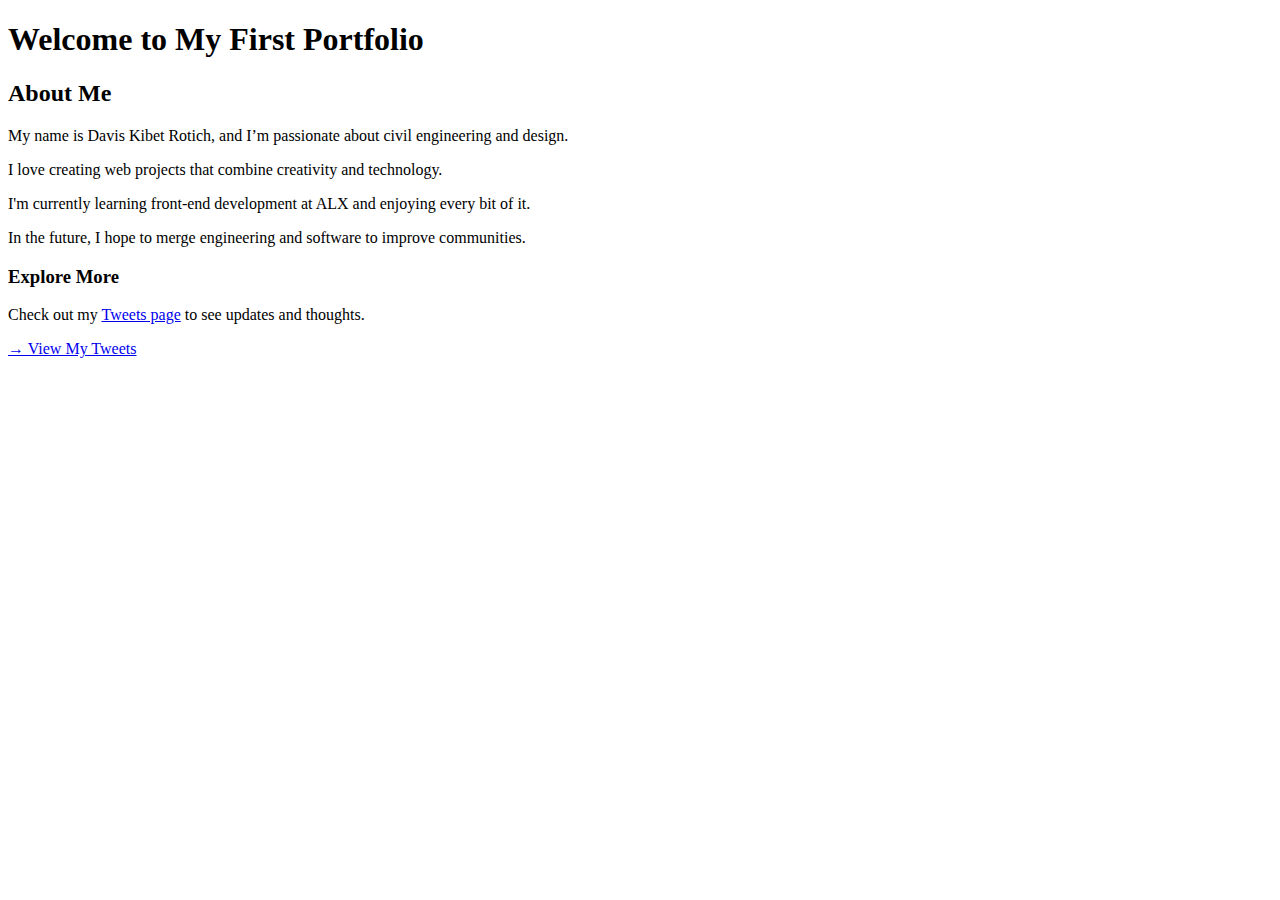
<file: html_basic/index.html>
<!DOCTYPE html>
<html lang="en">
<head>
  <meta charset="UTF-8">
  <title>My First Portfolio</title>
</head>
<body>

  <h1>Welcome to My First Portfolio</h1>

  <h2>About Me</h2>
  <p>My name is Davis Kibet Rotich, and I’m passionate about civil engineering and design.</p>
  <p>I love creating web projects that combine creativity and technology.</p>
  <p>I'm currently learning front-end development at ALX and enjoying every bit of it.</p>
  <p>In the future, I hope to merge engineering and software to improve communities.</p>

  <h3>Explore More</h3>
  <p>
    Check out my <a href="tweets.html">Tweets page</a> to see updates and thoughts.
  </p>
<p><a href="tweets.html">→ View My Tweets</a></p>


</body>
</html>
</file>
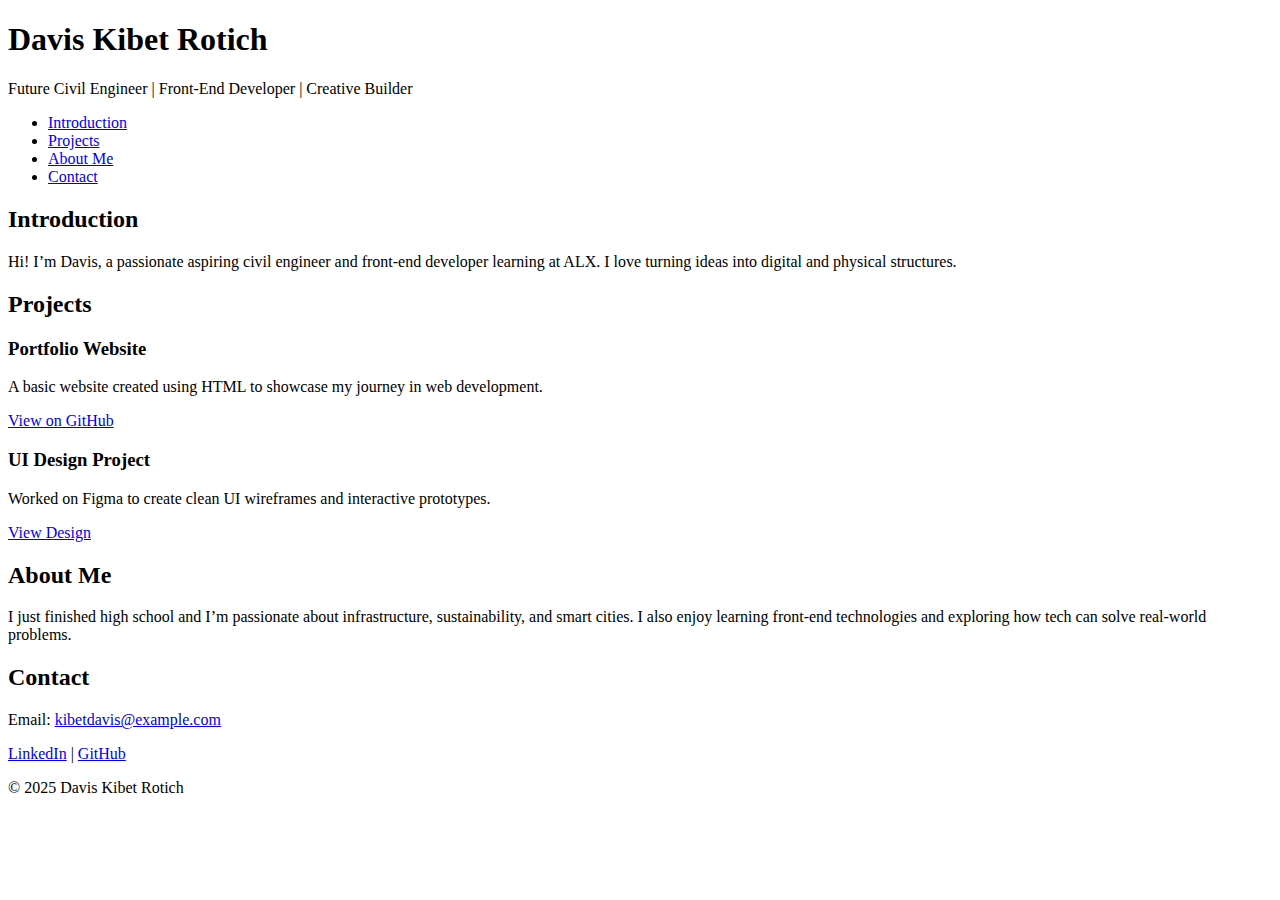
<file: portfolio/index.html>
<!DOCTYPE html>
<html lang="en">
<head>
  <meta charset="utf-8">
  <title>Davis Kibet Rotich - Personal Portfolio</title>
</head>
<body>

  <header>
    <h1>Davis Kibet Rotich</h1>
    <p>Future Civil Engineer | Front-End Developer | Creative Builder</p>
  </header>

  <nav>
    <ul>
      <li><a href="#introduction">Introduction</a></li>
      <li><a href="#projects">Projects</a></li>
      <li><a href="#about">About Me</a></li>
      <li><a href="#contact">Contact</a></li>
    </ul>
  </nav>

  <section id="introduction">
    <h2>Introduction</h2>
    <p>Hi! I’m Davis, a passionate aspiring civil engineer and front-end developer learning at ALX. I love turning ideas into digital and physical structures.</p>
  </section>

  <section id="projects">
    <h2>Projects</h2>

    <article class="project">
      <h3>Portfolio Website</h3>
      <p>A basic website created using HTML to showcase my journey in web development.</p>
      <a href="https://github.com/kibetdavis/My_First_Portfolio" target="_blank">View on GitHub</a>
    </article>

    <article class="project">
      <h3>UI Design Project</h3>
      <p>Worked on Figma to create clean UI wireframes and interactive prototypes.</p>
      <a href="#" target="_blank">View Design</a>
    </article>

  </section>

  <section id="about">
    <h2>About Me</h2>
    <p>I just finished high school and I’m passionate about infrastructure, sustainability, and smart cities. I also enjoy learning front-end technologies and exploring how tech can solve real-world problems.</p>
  </section>

  <section id="contact">
    <h2>Contact</h2>
    <p>Email: <a href="mailto:kibetdavis@example.com">kibetdavis@example.com</a></p>
    <p>
      <a href="https://linkedin.com/in/kibetdavis" target="_blank">LinkedIn</a> |
      <a href="https://github.com/kibetdavis" target="_blank">GitHub</a>
    </p>
  </section>

  <footer>
    <p>&copy; 2025 Davis Kibet Rotich</p>
  </footer>

</body>
</html>
</file>
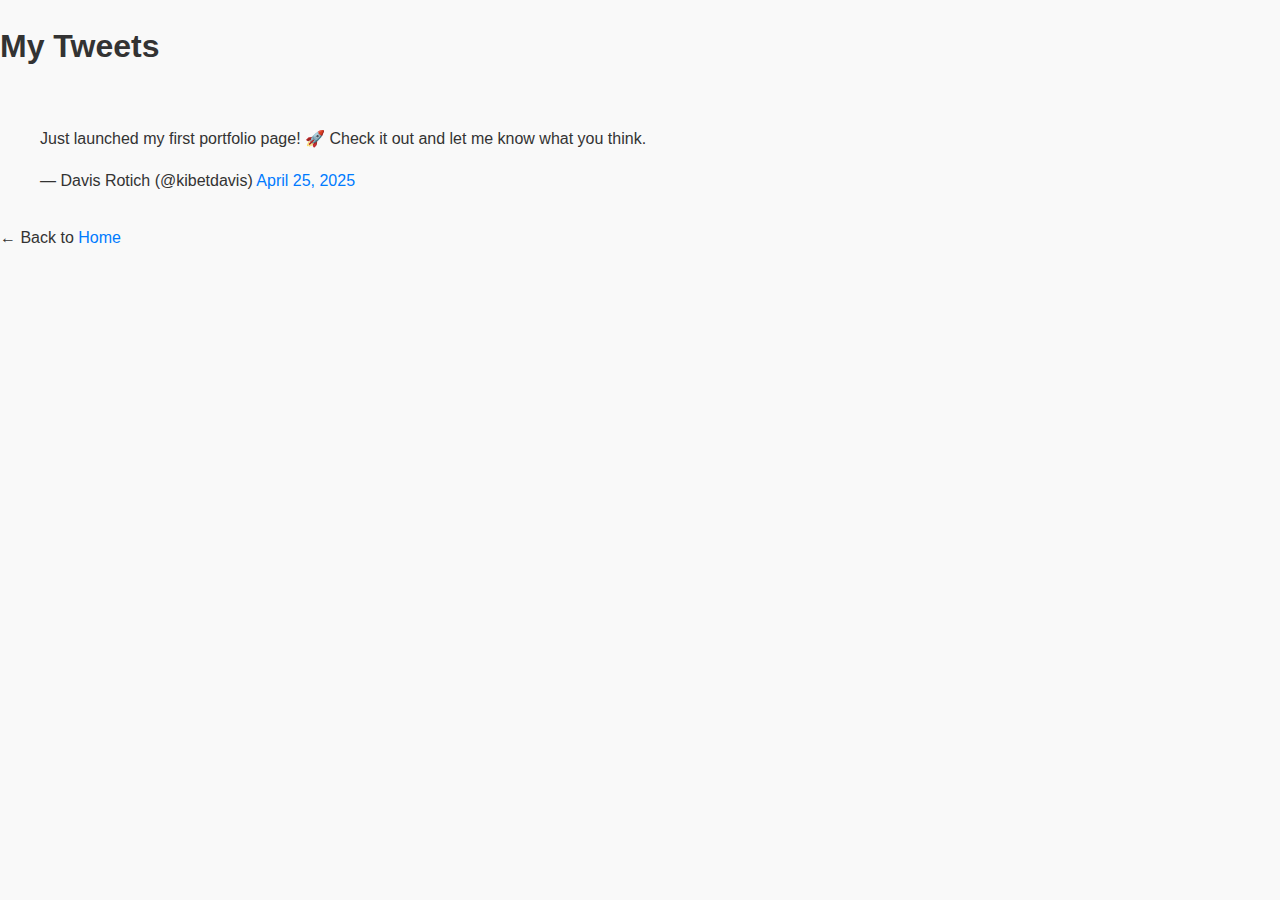
<file: css_basic/tweets.html>
<!DOCTYPE html>
<html lang="en">
<head>
  <meta charset="UTF-8">
  <title>My First Portfolio</title>
  <link href="base.css" rel="stylesheet">
<link href="styles.css" rel="stylesheet">

</head>
<body>
  <h1>My Tweets</h1>

  <!-- Embed a Tweet -->
  <blockquote class="twitter-tweet">
    <p lang="en" dir="ltr">
      Just launched my first portfolio page! 🚀 Check it out and let me know what you think.
    </p>&mdash; Davis Rotich (@kibetdavis) 
    <a href="https://twitter.com/kibetdavis/status/1650000000000000000">
      April 25, 2025
    </a>
  </blockquote>
  <script async src="https://platform.twitter.com/widgets.js" charset="utf-8"></script>

  <!-- Link back to Home -->
  <p>
    ← Back to <a href="index.html">Home</a>
  </p>
</body>
</html>
</file>
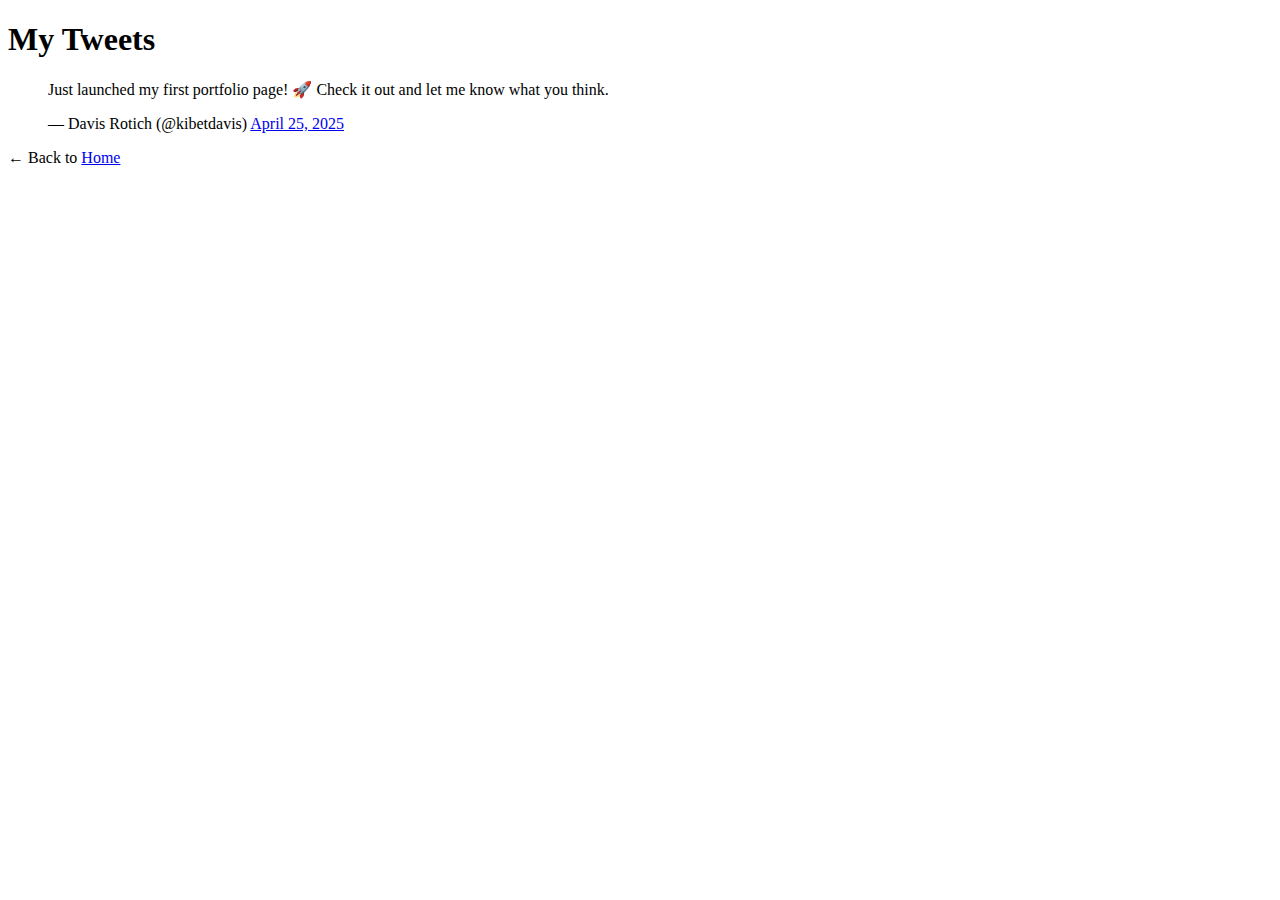
<file: html_basic/tweets.html>
<!DOCTYPE html>
<html lang="en">
<head>
  <meta charset="UTF-8">
  <title>My First Portfolio</title>
</head>
<!DOCTYPE html>
<html lang="en">
<head>
  <meta charset="UTF-8">
  <title>My First Portfolio</title>
</head>
<body>
  <h1>My Tweets</h1>

  <!-- Embed a Tweet -->
  <blockquote class="twitter-tweet">
    <p lang="en" dir="ltr">
      Just launched my first portfolio page! 🚀 Check it out and let me know what you think.
    </p>&mdash; Davis Rotich (@kibetdavis)
    <a href="https://twitter.com/kibetdavis/status/1650000000000000000">
      April 25, 2025
    </a>
  </blockquote>
  <script async src="https://platform.twitter.com/widgets.js" charset="utf-8"></script>

  <!-- Link back to Home -->
  <p>
    ← Back to <a href="index.html">Home</a>
  </p>
</body>
</html>
</file>
<file: css_basic/base.css>
body {
  margin: 0;
  padding: 0;
  font-family: Arial, sans-serif;
  background-color: #f5f5f5;
  color: #333;
}

a {
  color: #007BFF;
  text-decoration: none;
}

a:hover {
  text-decoration: underline;
}
</file>
<file: css_basic/styles.css>
/* Make body a flex container with column direction */
body {
  display: flex;
  flex-direction: column;
  height: 100vh;
  margin: 0;
  font-family: Arial, sans-serif;
  line-height: 1.6;
  background-color: #f9f9f9;
  color: #333;
}

/* Make main a flex container with row direction */
main {
  display: flex;
  flex-direction: row;
  flex: auto;
  height: auto;
  background-color: white;
  padding: 1rem;
  box-sizing: border-box;
}

/* Article takes 2/3 width */
article {
  flex: 2;
  overflow-y: auto;
  padding: 1rem;
  box-sizing: border-box;
}

/* Aside takes 1/3 width */
aside {
  flex: 1;
  overflow-y: auto;
  padding: 1rem;
  box-sizing: border-box;
  background-color: #e8e8e8;
}

/* Basic styling for header and footer */
header, footer {
  padding: 1rem;
  background-color: #f0f0f0;
  text-align: center;
  box-sizing: border-box;
}

/* Responsive behavior: works_on_smartphone class can be used later for media queries if needed */
</file>
